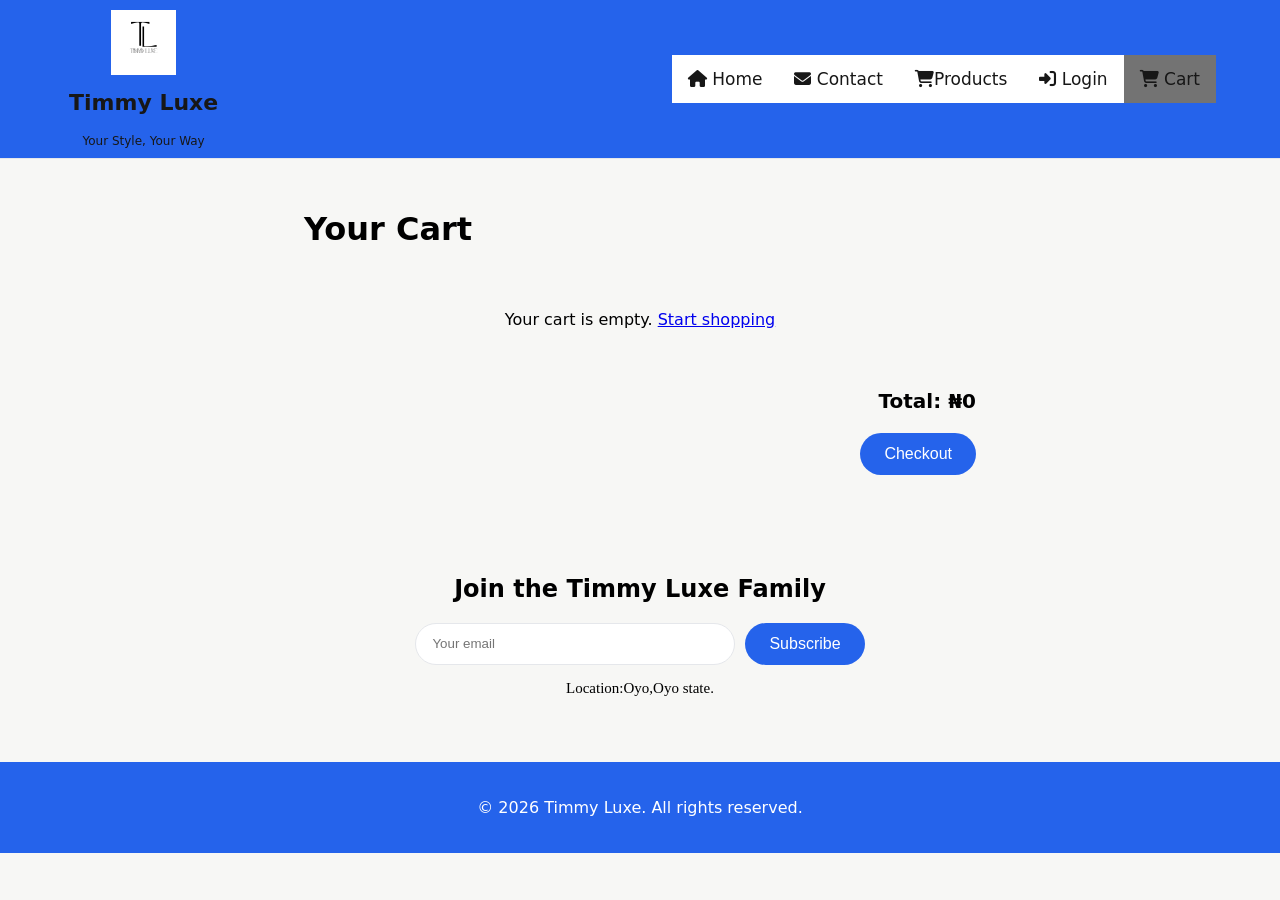
<file: SIWES/cart.html>
<!DOCTYPE html>
<html lang="en">
<head>
    <meta charset="UTF-8">
    <meta name="viewport" content="width=device-width, initial-scale=1.0">
    <title>Timmy Luxe</title>
    <link rel="stylesheet" href="style.css">
    <link rel="stylesheet" href="https://cdnjs.cloudflare.com/ajax/libs/font-awesome/6.4.0/css/all.min.css">
    <script src="script.js"></script>
    <link rel="icon" href="TIMMY LUXE.png" type="image/png">
</head>
<body>
    <header>
        <div class="logo">
            <img src="TIMMY LUXE.png" alt="Timmy Luxe Logo" width="100px" height="100px">   
            <h2>Timmy Luxe</h2>
            <h5>Your Style, Your Way</h5>
        </div>
    <div class="topnav" id="myTopnav">
        <a  href="index.html"><i class="fas fa-home"></i> Home</a>
        <a href="contact.html"><i class="fas fa-envelope"></i> Contact</a>
        <a href="product.html"><i class="fa-solid fa-cart-shopping"></i>Products</a>
        <a href="login.html"><i class="fas fa-sign-in-alt"></i> Login</a>
        <a class="active" href="cart.html"><i class="fas fa-shopping-cart"></i> Cart</a>
        <a href="javascript:void(0);" class="icon" onclick="myFunction()">
    <i class="fa fa-bars"></i> </a>
    </div>
    </header>
<main class="cart-page">
  <h1>Your Cart</h1>
  <div id="cart-items"></div>

  <div class="cart-summary">
    <p>Total: <span id="cart-total">0.00</span></p>
    <button class="btn" onclick="checkout()">Checkout</button>
  </div>
</main>
<!-- Newsletter -->
  <section class="section newsletter">
    <h2>Join the Timmy Luxe Family</h2>
    <form>
      <input type="email" placeholder="Your email" aria-label="Email">
      <button type="submit" class="btn">Subscribe</button>
    </form>
    <p style=" font-size: 15px; font-family: Georgia, 'Times New Roman', Times, serif; text-align: center;">Location:Oyo,Oyo state.</p>
  </section>
</main>

<footer>
  <p>&copy; 2026 Timmy Luxe. All rights reserved.</p>
</footer>
</file>
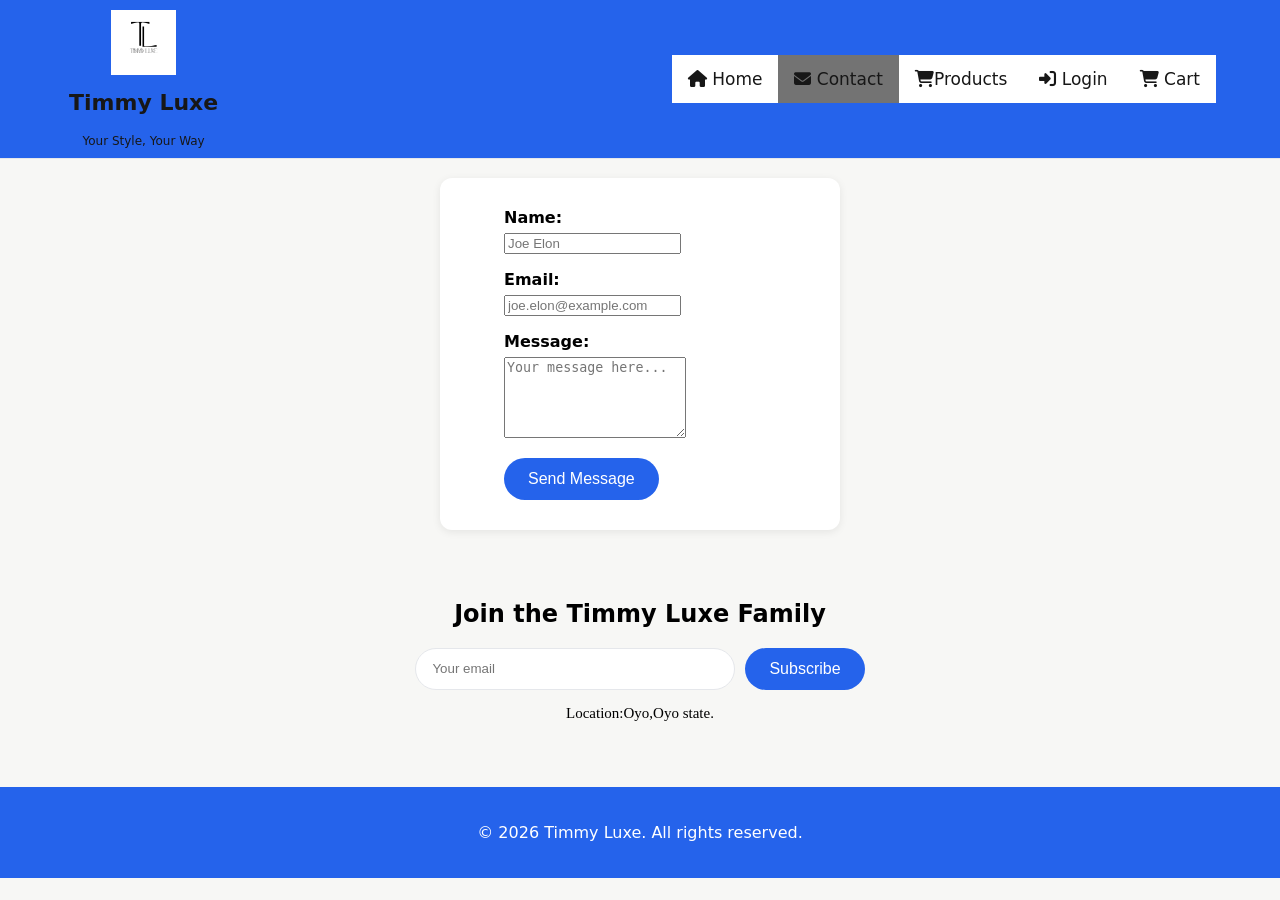
<file: SIWES/contact.html>
<!DOCTYPE html>
<html lang="en">
<head>
    <meta charset="UTF-8">
    <meta name="viewport" content="width=device-width, initial-scale=1.0">
    <title>Timmy Luxe</title>
    <link rel="stylesheet" href="style.css">
    <script src="script.js"></script>
    <link rel="shortcut icon" href="TIMMY LUXE.png" type="image/x-icon">
    <link rel="stylesheet" href="https://cdnjs.cloudflare.com/ajax/libs/font-awesome/6.4.0/css/all.min.css">
</head>
<body>
   <header>
        <div class="logo">
            <img src="TIMMY LUXE.png" alt="Timmy Luxe Logo" width="100px" height="100px">   
            <h2>Timmy Luxe</h2>
            <h5>Your Style, Your Way</h5>
        </div>
    <div class="topnav" id="myTopnav">
        <a href="index.html"><i class="fas fa-home"></i> Home</a>
        <a class="active"  href="contact.html"><i class="fas fa-envelope"></i> Contact</a>
        <a href="product.html"><i class="fa-solid fa-cart-shopping"></i>Products</a>
        <a href="login.html"><i class="fas fa-sign-in-alt"></i> Login</a>
        <a href="cart.html"><i class="fas fa-shopping-cart"></i> Cart</a>
        <a href="javascript:void(0);" class="icon" onclick="myFunction()">
    <i class="fa fa-bars"></i> </a>
    </div>
    </header> 
    <br>
    <form action="submit_contact_form.php" method="POST" class="form">
        <div class="form-group">
            <label for="name">Name:</label>
            <input type="text" id="name" name="name" required placeholder="Joe Elon">
        </div>
        <div class="form-group">
            <label for="email">Email:</label>
            <input type="email" id="email" name="email" required placeholder="joe.elon@example.com">
        </div>
        <div class="form-group">
            <label for="message">Message:</label>
            <textarea id="message" name="message" rows="5" required placeholder="Your message here..."></textarea>
        </div>
        <button type="submit" class="btn">Send Message</button>
    </form>
    <!-- Newsletter -->
  <section class="section newsletter">
    <h2>Join the Timmy Luxe Family</h2>
    <form>
      <input type="email" placeholder="Your email" aria-label="Email">
      <button type="submit" class="btn">Subscribe</button>
    </form>
    <p style=" font-size: 15px; font-family: Georgia, 'Times New Roman', Times, serif; text-align: center;">Location:Oyo,Oyo state.</p>
  </section>
</main>

<footer>
  <p>&copy; 2026 Timmy Luxe. All rights reserved.</p>
</footer>
</body>
</html>
</file>
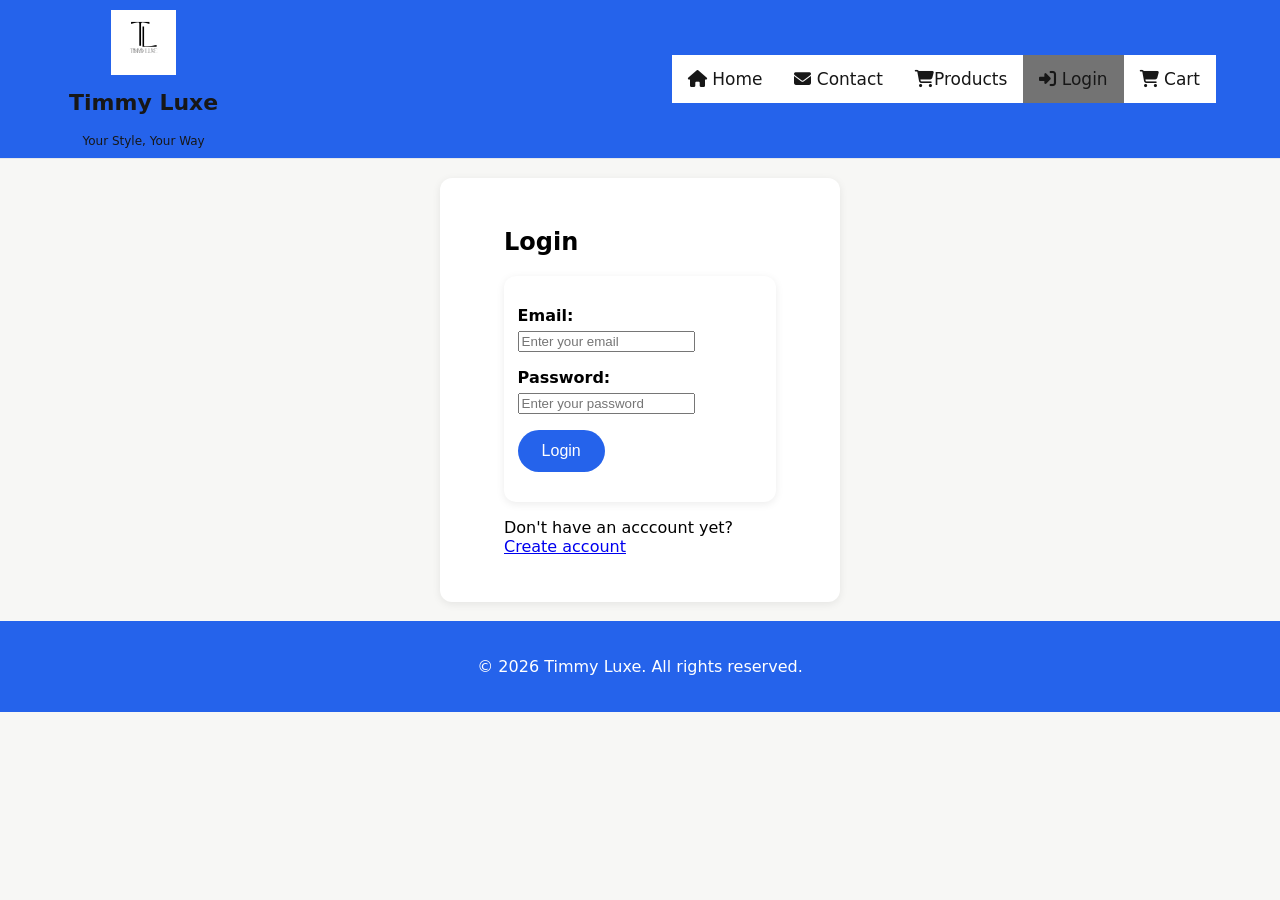
<file: SIWES/login.html>
<!DOCTYPE html>
<html lang="en">
<head>
    <meta charset="UTF-8">
    <meta name="viewport" content="width=device-width, initial-scale=1.0">
    <title>Timmy Luxe</title>
    <link rel="stylesheet" href="style.css">
    <link rel="stylesheet" href="https://cdnjs.cloudflare.com/ajax/libs/font-awesome/6.4.0/css/all.min.css">
    <script src="script.js"></script>
    <link rel="icon" href="TIMMY LUXE.png" type="image/png">
</head>
<body>
    <header>
        <div class="logo">
            <img src="TIMMY LUXE.png" alt="Timmy Luxe Logo" width="100px" height="100px">   
            <h2>Timmy Luxe</h2>
            <h5>Your Style, Your Way</h5>
        </div>
    <div class="topnav" id="myTopnav">
        <a  href="index.html"><i class="fas fa-home"></i> Home</a>
        <a href="contact.html"><i class="fas fa-envelope"></i> Contact</a>
        <a href="product.html"><i class="fa-solid fa-cart-shopping"></i>Products</a>
        <a class="active" href="login.html"><i class="fas fa-sign-in-alt"></i> Login</a>
        <a href="cart.html"><i class="fas fa-shopping-cart"></i> Cart</a>
        <a href="javascript:void(0);" class="icon" onclick="myFunction()">
    <i class="fa fa-bars"></i> </a>
    </div>
    </header>
    <br>
    <main>
        <section class="login-section">
            <h2>Login</h2>
            <form action="login_process.php" method="POST" class="form">
                <div class="form-group">
                    <label for="username">Email:</label>
                    <input type="email" id="username" name="username" required placeholder="Enter your email">
                </div>
                <div class="form-group">
                    <label for="password">Password:</label>
                    <input type="password" id="password" name="password" required placeholder="Enter your password">
                </div>
                <button type="submit" class="btn">Login</button>
            </form>
            <p>Don't have an acccount yet? <a href="new.html">Create account</a></p>
        </section>

    <br>
    <footer>
  <p>&copy; 2026 Timmy Luxe. All rights reserved.</p>
</footer>
</body>
</file>
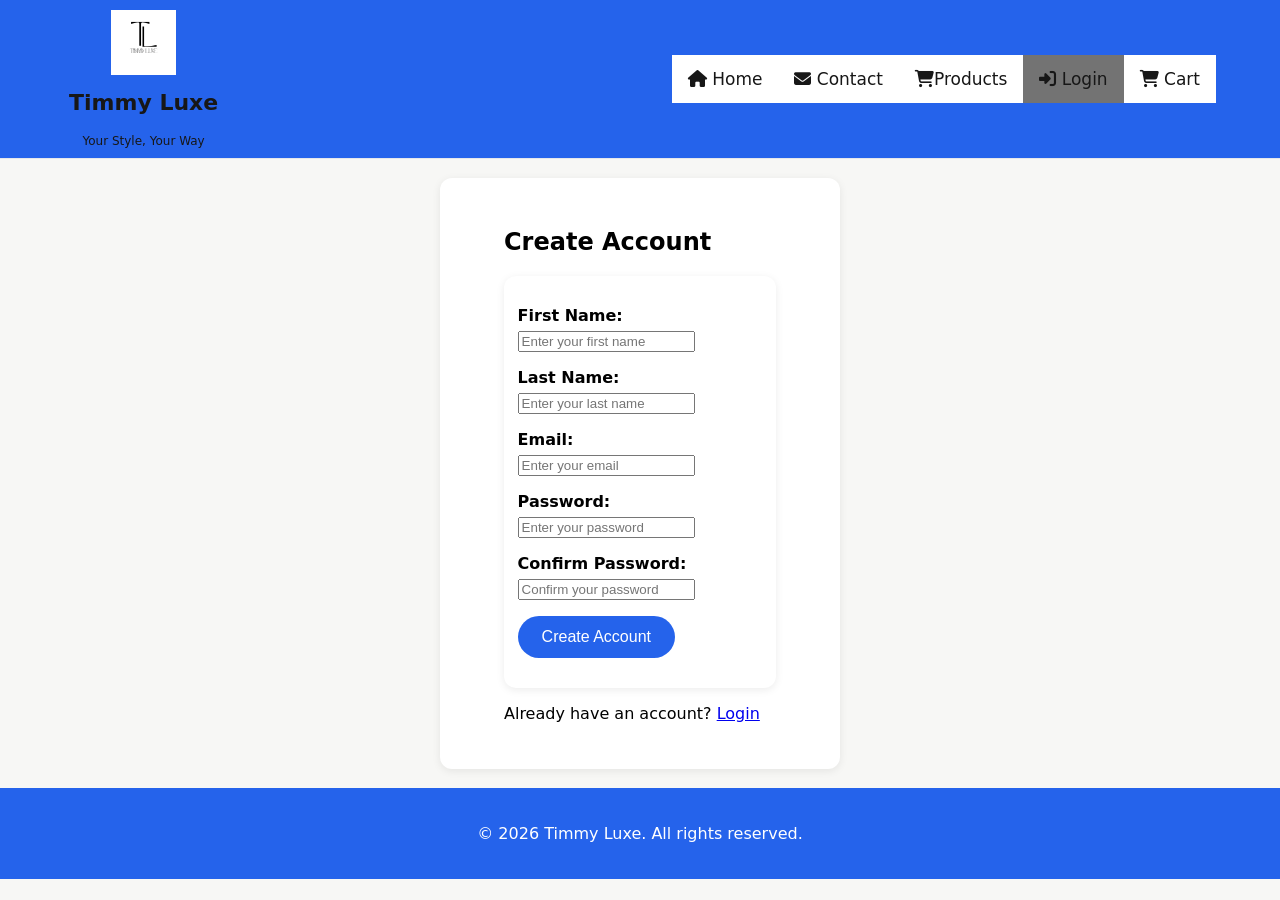
<file: SIWES/new.html>
<!DOCTYPE html>
<html lang="en">
<head>
    <meta charset="UTF-8">
    <meta name="viewport" content="width=device-width, initial-scale=1.0">
    <title>Timmy Luxe</title>
    <link rel="stylesheet" href="style.css">
    <link rel="stylesheet" href="https://cdnjs.cloudflare.com/ajax/libs/font-awesome/6.4.0/css/all.min.css">
    <script src="script.js"></script>
    <link rel="icon" href="TIMMY LUXE.png" type="image/png">
</head>
<body>
    <header>
        <div class="logo">
            <img src="TIMMY LUXE.png" alt="Timmy Luxe Logo" width="100px" height="100px">   
            <h2>Timmy Luxe</h2>
            <h5>Your Style, Your Way</h5>
        </div>
    <div class="topnav" id="myTopnav">
        <a  href="index.html"><i class="fas fa-home"></i> Home</a>
        <a href="contact.html"><i class="fas fa-envelope"></i> Contact</a>
        <a href="product.html"><i class="fa-solid fa-cart-shopping"></i>Products</a>
        <a class="active" href="login.html"><i class="fas fa-sign-in-alt"></i> Login</a>
        <a href="cart.html"><i class="fas fa-shopping-cart"></i> Cart</a>
        <a href="javascript:void(0);" class="icon" onclick="myFunction()">
    <i class="fa fa-bars"></i> </a>
    </div>
    </header>
    <br>
    <main>
        <section class="login-section">
            <h2>Create Account</h2>
            <form action="create_account.php" method="POST" class="form">
                <div class="form-group">
                    <label for="First Name">First Name:</label>
                    <input type="text" id="first_name" name="first_name" required placeholder="Enter your first name">
                </div>
                <div class="form-group">
                    <label for="Last Name">Last Name:</label>
                    <input type="text" id="last_name" name="last_name" required placeholder="Enter your last name">
                </div>
                <div class="form-group">
                    <label for="username">Email:</label>
                    <input type="email" id="username" name="username" required placeholder="Enter your email">
                </div>
                <div class="form-group">
                    <label for="password">Password:</label>
                    <input type="password" id="password" name="password" required placeholder="Enter your password">
                </div>
                <div class="form-group">
                    <label for="confirm_password">Confirm Password:</label>
                    <input type="password" id="confirm_password" name="confirm_password" required placeholder="Confirm your password">

                </div>
                <button type="submit" class="btn">Create Account</button>
            </form>
            <p>Already have an account? <a href="login.html">Login</a></p>
        </section>

    <br>
    <footer>
  <p>&copy; 2026 Timmy Luxe. All rights reserved.</p>
</footer>
</body>
</file>
<file: SIWES/style.css>
* {
  box-sizing: border-box;
}

body {
  background-color: #f7f7f5;
  margin: 0;
  font-family: system-ui, -apple-system, "Segoe UI", sans-serif;
}

img {
  max-width: 100%;
  height: auto;
}

/* ---------- Header ---------- */
header {
  position: relative;
  background-color: #2563eb;
  color: #171717;
  padding: 10px 5%;
  width: 100%;
  min-height: 100px;
  display: flex;
  align-items: center;
  gap: 16px;
  border-bottom: 1px solid #e5e7eb;
  text-align: center;
}

/* ---------- Logo ---------- */
.logo {
  display: flex;
  align-items: center;
  gap: 15px;
  padding: 0 5px;
  min-width: 0;
  flex-direction: column;
}

.logo img {
  width: clamp(45px, 8vw, 65px);
  height: clamp(45px, 8vw, 65px);
  object-fit: contain;
  flex-shrink: 0;
}

.logo h2 {
  font-size: clamp(18px, 3vw, 22px);
  margin: 0;
  color: #171717;
}

.logo h5 {
  font-size: 12px;
  font-weight: 400;
  margin: 4px 0 0 0;
  color: #171717; 
}

/* ---------- Top nav ---------- */
.topnav {
  display: flex;
  align-items: center;
  background-color: #ffffff;
  overflow: hidden;
  margin-left: auto;          /* pushes nav + search to the right */
}

.topnav a {
  display: block;
  color: #171717;
  text-align: center;
  padding: 14px 16px;
  text-decoration: none;
  font-size: 17px;
}

.topnav a:hover {
  background-color: #ddd;
  color: black;
}

.topnav a.active {
  background-color: #737373;
  color: #171717;
}

.topnav .icon {
  display: none;
}

/* ---------- Search (separate from nav) ---------- */
.search {
  margin: 0;
  display: flex;
  align-items: center;
}

.search input {
  padding: 10px 16px;
  font-size: 16px;
  border: 1px solid #e5e7eb;
  border-radius: 20px;
  background-color: #ffffff;
  width: 220px;
  outline: none;
}

.search input:focus {
  border-color: #171717;
}

/* icon button is only for mobile */
.search-btn {
  display: none;
  background: none;
  border: none;
  color: #ffffff;
  padding: 8px;
  cursor: pointer;
  line-height: 0;
}

/* ---------- Tablet ---------- */
@media screen and (max-width: 900px) {
  header {
    padding: 10px 4%;
  }

  .topnav a {
    padding: 12px 10px;
    font-size: 16px;
  }

  .search input {
    width: 160px;
  }
  
  
}

/* ---------- Phone ---------- */
@media screen and (max-width: 600px) {
  header {
    flex-wrap: wrap;
    min-height: auto;
    gap: 10px;
  }

  /* logo on the left, search icon in the right corner */
  .logo {
    flex: 1;
  }

  .search {
    order: 2;
    position: static;         /* lets the input position against the header */
  }

  .search-btn {
    display: block;
  }

  /* search bar is hidden until the icon is tapped */
  .search input {
    display: none;
  }

  .search.open input {
    display: block;
    position: absolute;
    top: 100%;
    left: 4%;
    right: 4%;
    width: auto;
    margin-top: 8px;
    z-index: 10;
    box-shadow: 0 4px 12px rgba(0, 0, 0, 0.15);
  }

  /* nav drops to its own full-width row */
  .topnav {
    order: 3;
    width: 100%;
    margin-left: 0;
    position: relative;
    flex-direction: column;
    align-items: stretch;
  }

  .topnav a:not(:first-child) {
    display: none;
  }

  .topnav a.icon {
    display: block;
    position: absolute;
    right: 0;
    top: 0;
  }

  .topnav.responsive a {
    display: block;
    text-align: left;
  }
}
.hero {
  min-height: 60vh;
  display: flex;
  align-items: center;
  padding: 40px 5%;
  background: linear-gradient(rgba(0,0,0,0.45), rgba(0,0,0,0.45)), url("hero.jpg") center/cover;
  color: #ffffff;
}

.hero-text { max-width: 520px; }
.hero h1 { font-size: clamp(30px, 6vw, 52px); margin: 0 0 12px; }
.hero p { font-size: clamp(16px, 2.5vw, 20px); margin-bottom: 24px; }

.btn {
  display: inline-block;
  background: #2563eb;
  color: #ffffff;
  border: none;
  padding: 12px 24px;
  border-radius: 25px;
  text-decoration: none;
  font-size: 16px;
  cursor: pointer;
}
.btn:hover { background: #1d4ed8; }

.section { padding: 50px 5%; text-align: center; }
.section-title { margin-bottom: 30px; }

/* auto-fits as many columns as the screen allows */
.grid {
  display: grid;
  grid-template-columns: repeat(4, 1fr);
  gap: 20px;
}
/* Tablet and phone: 2 per row */
@media screen and (max-width: 900px) {
  .grid {
    grid-template-columns: repeat(2, 1fr);
    gap: 14px;
  }
}

.card {
  background: #ffffff;
  border-radius: 12px;
  padding: 20px;
  text-decoration: none;
  color: #171717;
  box-shadow: 0 2px 8px rgba(0,0,0,0.08);
}
.category i { font-size: 36px; color: #2563eb; margin-bottom: 10px; }
.product img { width: 100%; border-radius: 8px; }
.price { font-weight: 700; margin: 6px 0 12px; }

.features {
  display: grid;
  grid-template-columns: repeat(auto-fit, minmax(220px, 1fr));
  gap: 20px;
  background: #ffffff;
}
.features i { font-size: 32px; color: #2563eb; }

.newsletter form {
  display: flex;
  justify-content: center;
  flex-wrap: wrap;
  gap: 10px;
}
.newsletter input {
  padding: 12px 16px;
  border: 1px solid #e5e7eb;
  border-radius: 25px;
  width: min(320px, 100%);
}

footer {
  background: #2563eb;
  color: #ffffff;
  text-align: center;
  padding: 20px;
}
/* badge on the nav cart link */
.cart-count {
  display: none;
  background: #ef4444;
  color: #ffffff;
  font-size: 12px;
  min-width: 20px;
  padding: 2px 6px;
  border-radius: 10px;
  text-align: center;
}

/* ---------- Cart page ---------- */
.cart-page {
  max-width: 800px;
  margin: 0 auto;
  padding: 30px 5%;
}

.cart-item {
  display: flex;
  align-items: center;
  gap: 16px;
  background: #ffffff;
  padding: 14px;
  border-radius: 12px;
  margin-bottom: 12px;
  box-shadow: 0 2px 8px rgba(0, 0, 0, 0.08);
}

.cart-item img {
  width: 80px;
  height: 80px;
  object-fit: cover;
  border-radius: 8px;
  flex-shrink: 0;
}

.cart-info { flex: 1; min-width: 0; }
.cart-info h3 { margin: 0 0 4px; font-size: 17px; }
.cart-info p { margin: 0; font-weight: 700; }

.qty { display: flex; align-items: center; gap: 10px; }
.qty button {
  width: 30px;
  height: 30px;
  border: 1px solid #e5e7eb;
  background: #ffffff;
  border-radius: 50%;
  font-size: 16px;
  cursor: pointer;
}

.remove {
  background: none;
  border: none;
  color: #ef4444;
  font-size: 18px;
  cursor: pointer;
}

.cart-summary {
  text-align: right;
  font-size: 20px;
  font-weight: 700;
  margin-top: 20px;
}

.empty { text-align: center; padding: 40px 0; }

@media screen and (max-width: 600px) {
  .cart-item { flex-wrap: wrap; }
  .cart-info { flex-basis: calc(100% - 100px); }
  .cart-summary { text-align: center; }
  .cart-summary .btn { width: 100%; }
}
.form{
  max-width: 400px;
  margin: 0 auto;
  padding: 30px 5%;
  background: #ffffff;
  border-radius: 12px;
  box-shadow: 0 2px 8px rgba(0,0,0,0.08);
}
.form-group {
  margin-bottom: 16px;

  label {
    display: block;
    margin-bottom: 6px;
    font-weight: 600;
  }


}
.login-section{
   max-width: 400px;
  margin: 0 auto;
  padding: 30px 5%;
  background: #ffffff;
  border-radius: 12px;
  box-shadow: 0 2px 8px rgba(0,0,0,0.08);

}
@media screen and (max-width: 600px) {
  .form{
    width: 90%;
    padding: 20px;
  }
  .login-section {
    width: 90%;
    padding: 20px;
  }
  
  
}
</file>
